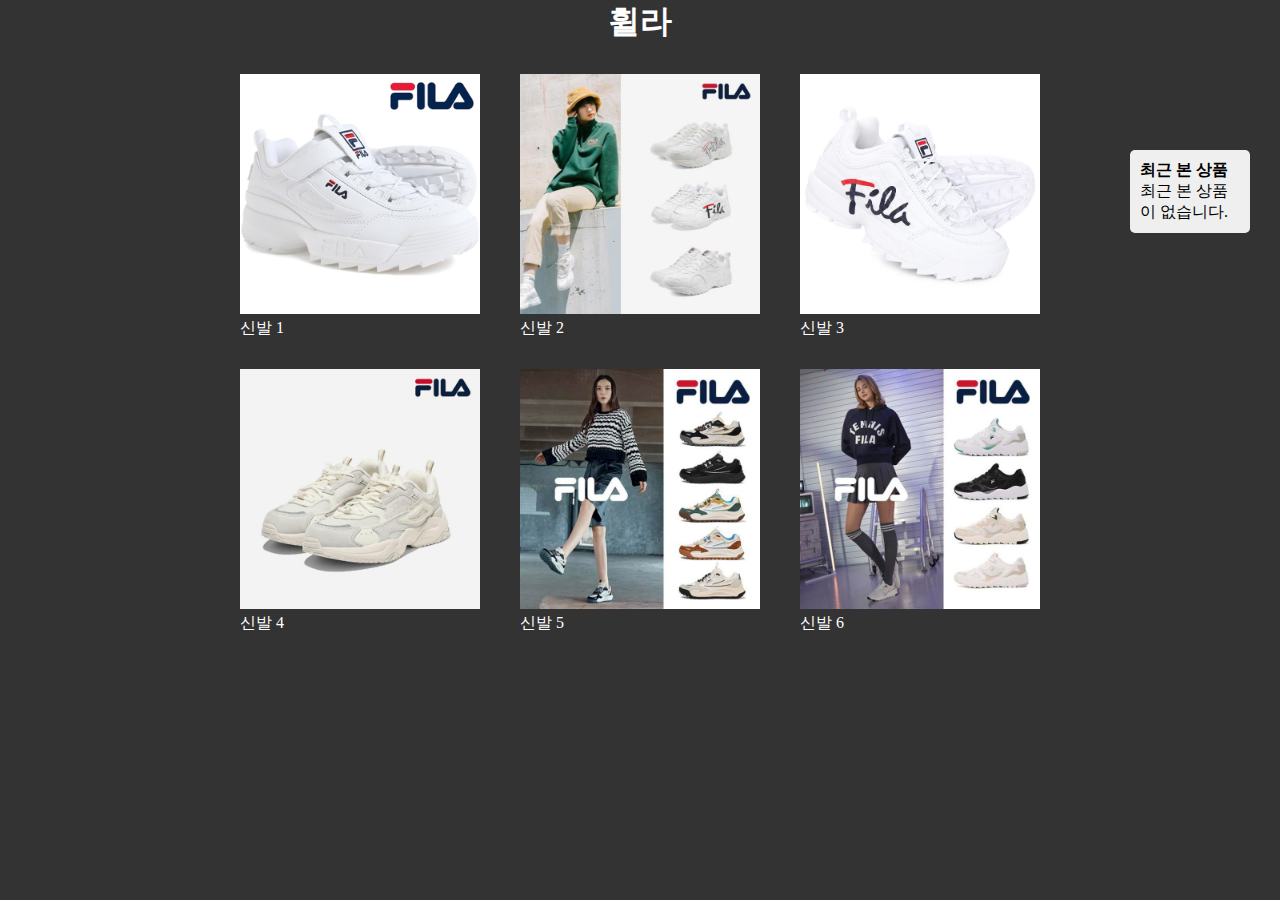
<file: index.html>
<!DOCTYPE html>
<html lang="en">
<head>
    <meta charset="UTF-8">
    <meta name="viewport" content="width=device-width, initial-scale=1.0">
    <title>최근 본 상품</title>
    <link rel="stylesheet" href="resources/style.css">
    <script src="resources/main.js"></script>
</head>
<body>

    <h1>휠라</h1>

    <div class="pro">
        <a data-num="1" href="products/product01.html"  target="_blank" >
            <img src="resources/images/1.jpg" alt="">
            <p>신발 1</p>
        </a>
        <a data-num="2"  href="products/product02.html" target="_blank" >
            <img src="resources/images/2.jpg" alt="">
            <p>신발 2</p>
        </a>
        <a data-num="3"  href="products/product03.html" target="_blank" >
            <img src="resources/images/3.jpg" alt="">
            <p>신발 3</p>
        </a>
        <a data-num="4"  href="products/product04.html" target="_blank" >
            <img src="resources/images/4.jpg" alt="">
            <p>신발 4</p>
        </a>
        <a data-num="5"  href="products/product05.html" target="_blank" >
            <img src="resources/images/5.jpg" alt="">
            <p>신발 5</p>
        </a>
        <a data-num="6"  href="products/product06.html" target="_blank" >
            <img src="resources/images/6.jpg" alt="">
            <p>신발 6</p>
        </a>
    </div>
    <script>
        // 
        //     function viewPage(e){
        // let v_num = e.dataset.num;
        // alert(v_num)
        // resent_p.

        // localStorage.setItem("p_num", v_num);
 
        // console.log(v_num)
    // }
    </script>
    <aside>
        <p><strong>최근 본 상품</strong></p>
        <div class="resent_products">
        <p class="tt">최근 본 상품이 없습니다.</p>
    </div>
    </aside>
</body>
</html>
</file>
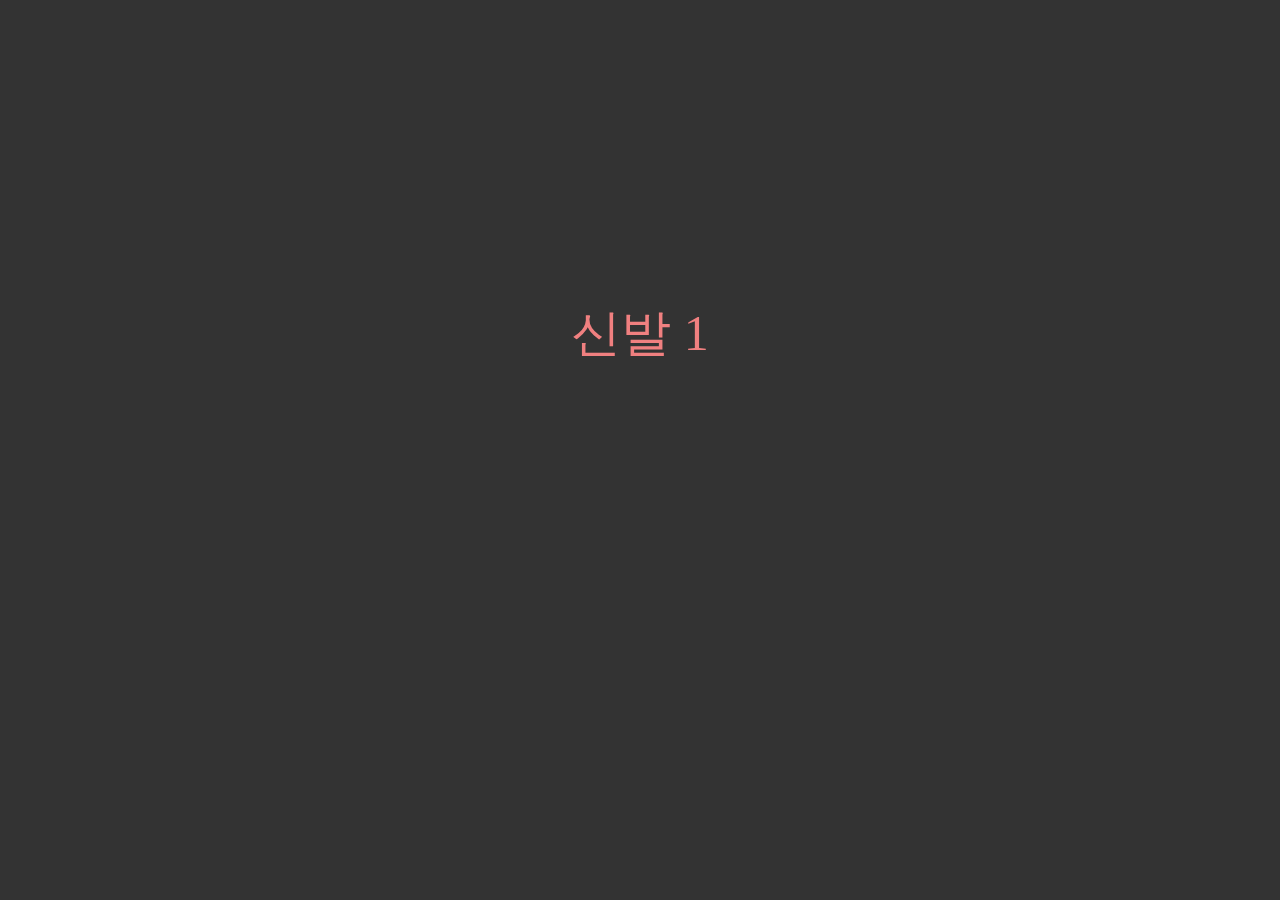
<file: products/product01.html>
<!DOCTYPE html>
<html lang="en">
<head>
    <meta charset="UTF-8">
    <meta name="viewport" content="width=device-width, initial-scale=1.0">
    <title>상품1</title>
    <link rel="stylesheet" href="../resources/style.css">
    <script src="../resources/main.js"></script></head>
</head>
<body>
    <p class="text">신발 1</p>
</body>
</html>
</file>
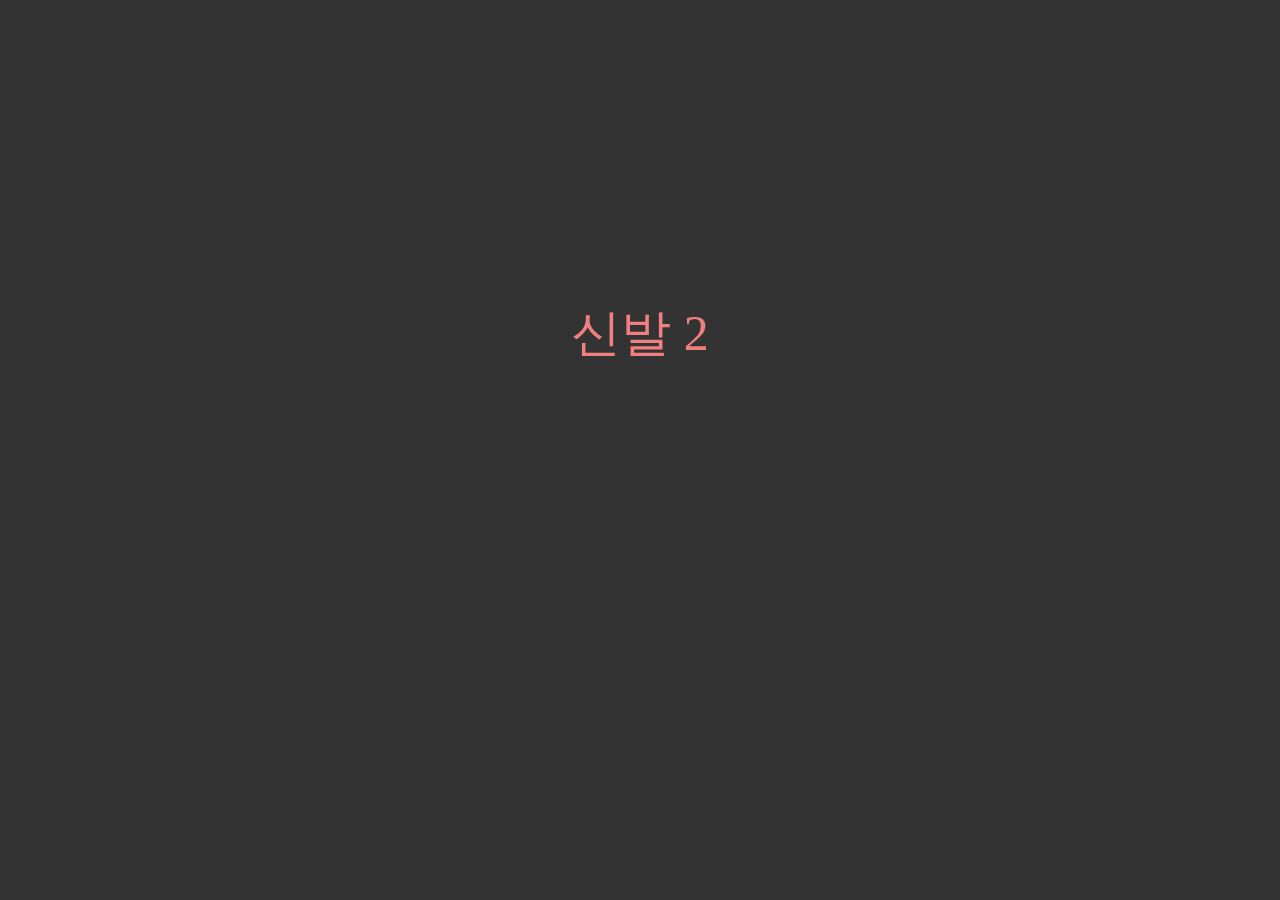
<file: products/product02.html>
<!DOCTYPE html>
<html lang="en">
<head>
    <meta charset="UTF-8">
    <meta name="viewport" content="width=device-width, initial-scale=1.0">
    <title>상품2</title>
    <link rel="stylesheet" href="../resources/style.css">
    <script src="../resources/main.js"></script></head>
<body>
    <p class="text">신발 2</p>

</body>
</html>
</file>
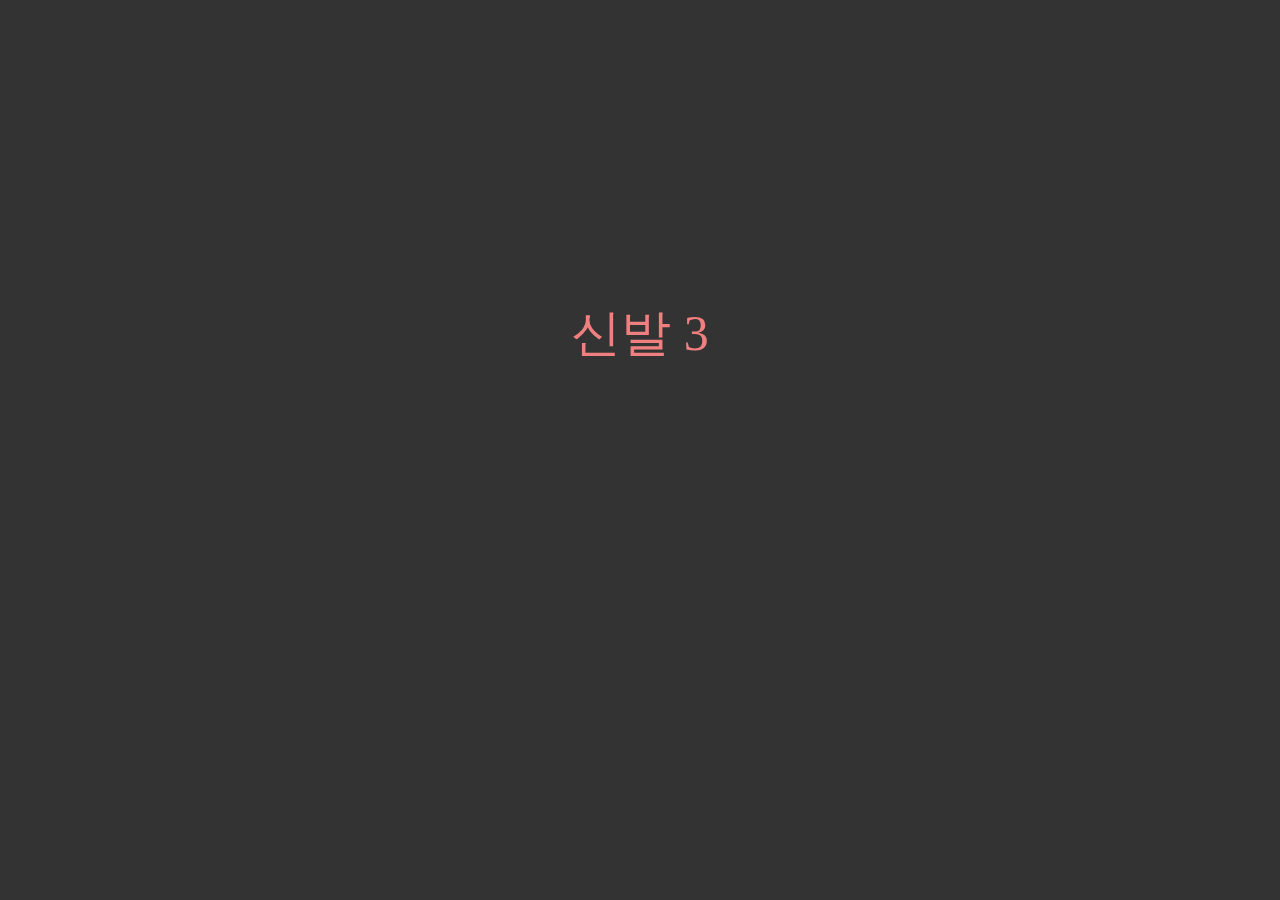
<file: products/product03.html>
<!DOCTYPE html>
<html lang="en">
<head>
    <meta charset="UTF-8">
    <meta name="viewport" content="width=device-width, initial-scale=1.0">
    <title>상품3</title>
    <link rel="stylesheet" href="../resources/style.css">
    <script src="../resources/main.js"></script></head>
<body>
    <p class="text">신발 3</p>

</body>
</html>
</file>
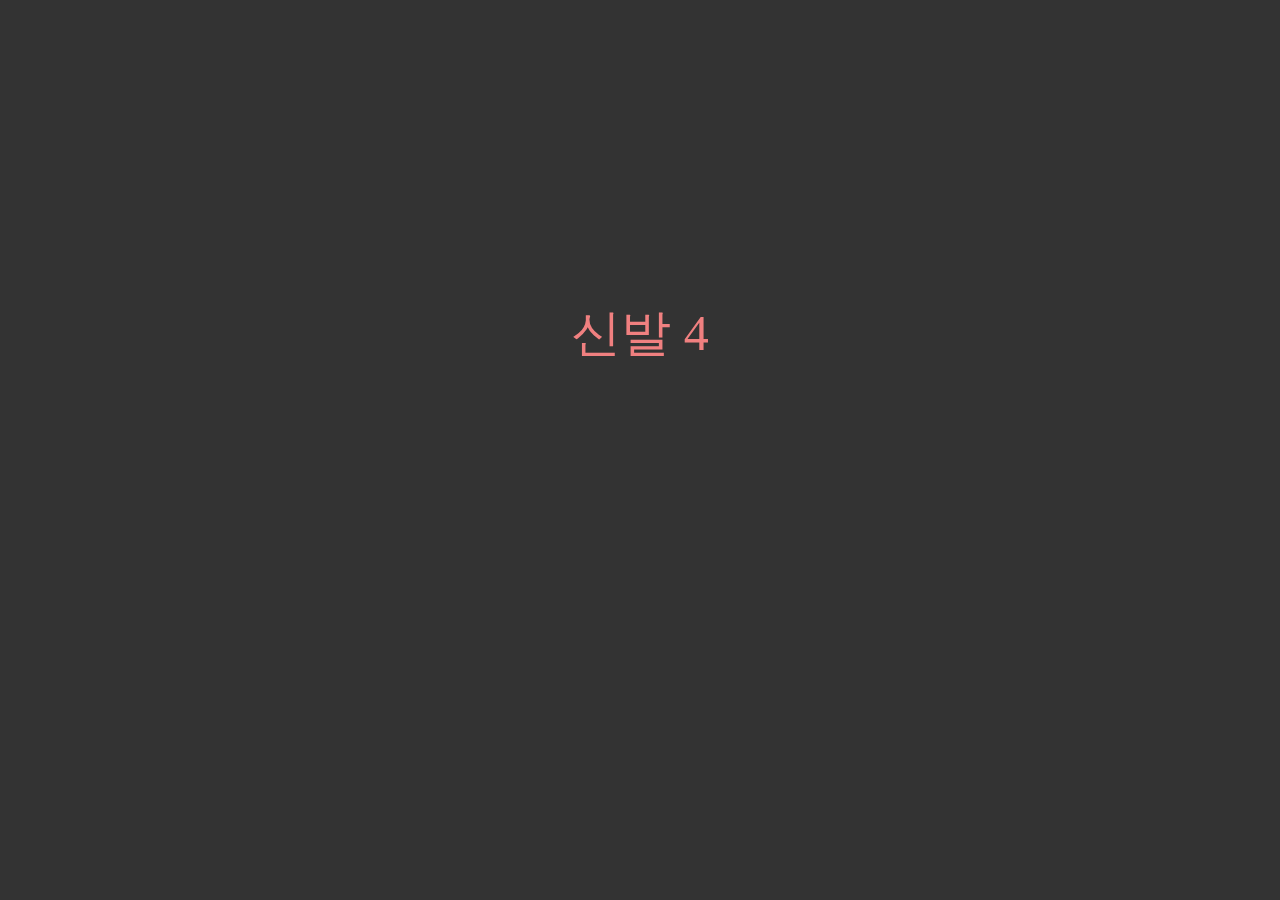
<file: products/product04.html>
<!DOCTYPE html>
<html lang="en">
<head>
    <meta charset="UTF-8">
    <meta name="viewport" content="width=device-width, initial-scale=1.0">
    <title>상품4</title>
    <link rel="stylesheet" href="../resources/style.css">
    <script src="../resources/main.js"></script></head>
<body>
    <p class="text">신발 4</p>
  
</body>
</html>
</file>
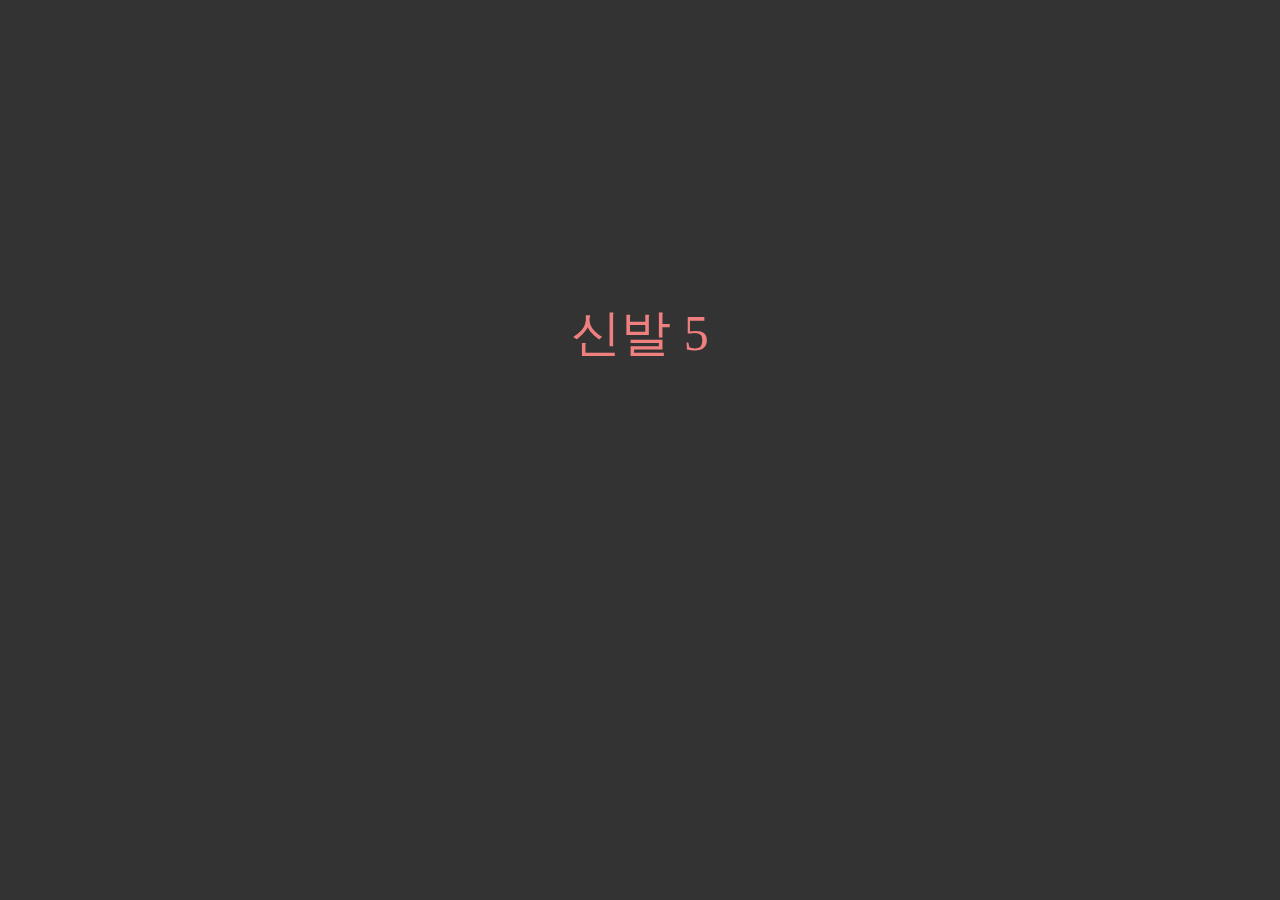
<file: products/product05.html>
<!DOCTYPE html>
<html lang="en">
<head>
    <meta charset="UTF-8">
    <meta name="viewport" content="width=device-width, initial-scale=1.0">
    <title>상품5</title>
    <link rel="stylesheet" href="../resources/style.css">
    <script src="../resources/main.js"></script></head>
<body>
    <p class="text">신발 5</p>

</body>
</html>
</file>
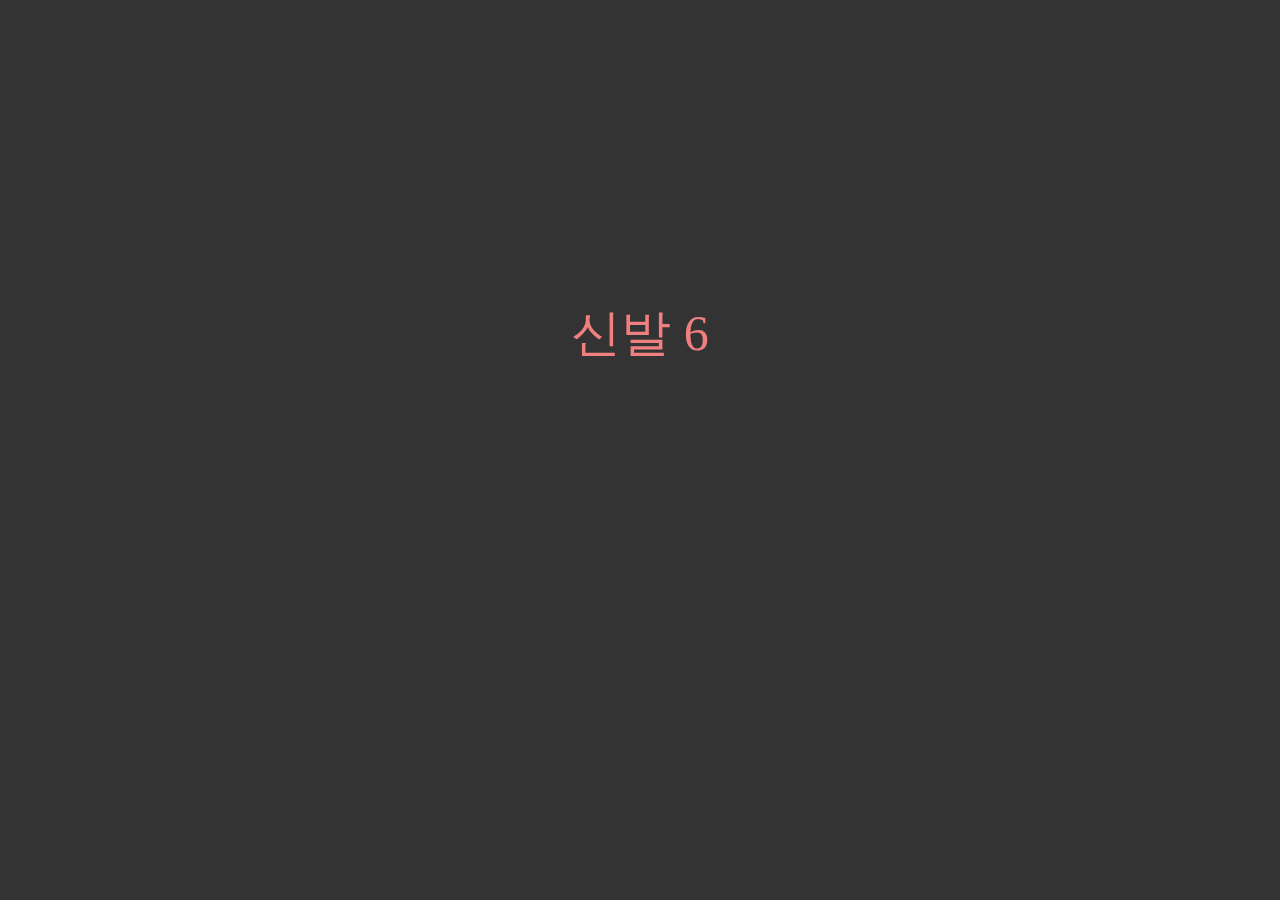
<file: products/product06.html>
<!DOCTYPE html>
<html lang="en">
<head>
    <meta charset="UTF-8">
    <meta name="viewport" content="width=device-width, initial-scale=1.0">
    <title>상품6</title>

    <link rel="stylesheet" href="../resources/style.css">
    <script src="../resources/main.js"></script></head>
<body>
    <p class="text">신발 6</p>

</body>
</html>
</file>
<file: resources/style.css>
*{margin:0; padding:0;}
/* body{background:url(images/bg.png) center top;} */
body{background:#333;}
a{color:#fff; text-decoration: none;}
a:hover{text-decoration: underline; color:orange;}

h1{text-align: center; font-size: 32px; color:#fff;}
.pro {display: flex; flex-wrap: wrap; justify-content: space-between; width:800px; margin:0 auto;}
.pro a{width:30%; margin-top:30px;} 
.pro a img{width:100%; height:fit-content}

aside{background:#efefef; border-radius: 5px; padding:10px; width:100px; position:fixed; top:150px; right:30px;}
aside a{width:100%; margin-top:20px; display: block;}
aside a img{width:100%;}

.text{font-size: 50px; color:lightcoral; text-align: center; padding-top:300px;}
</file>
